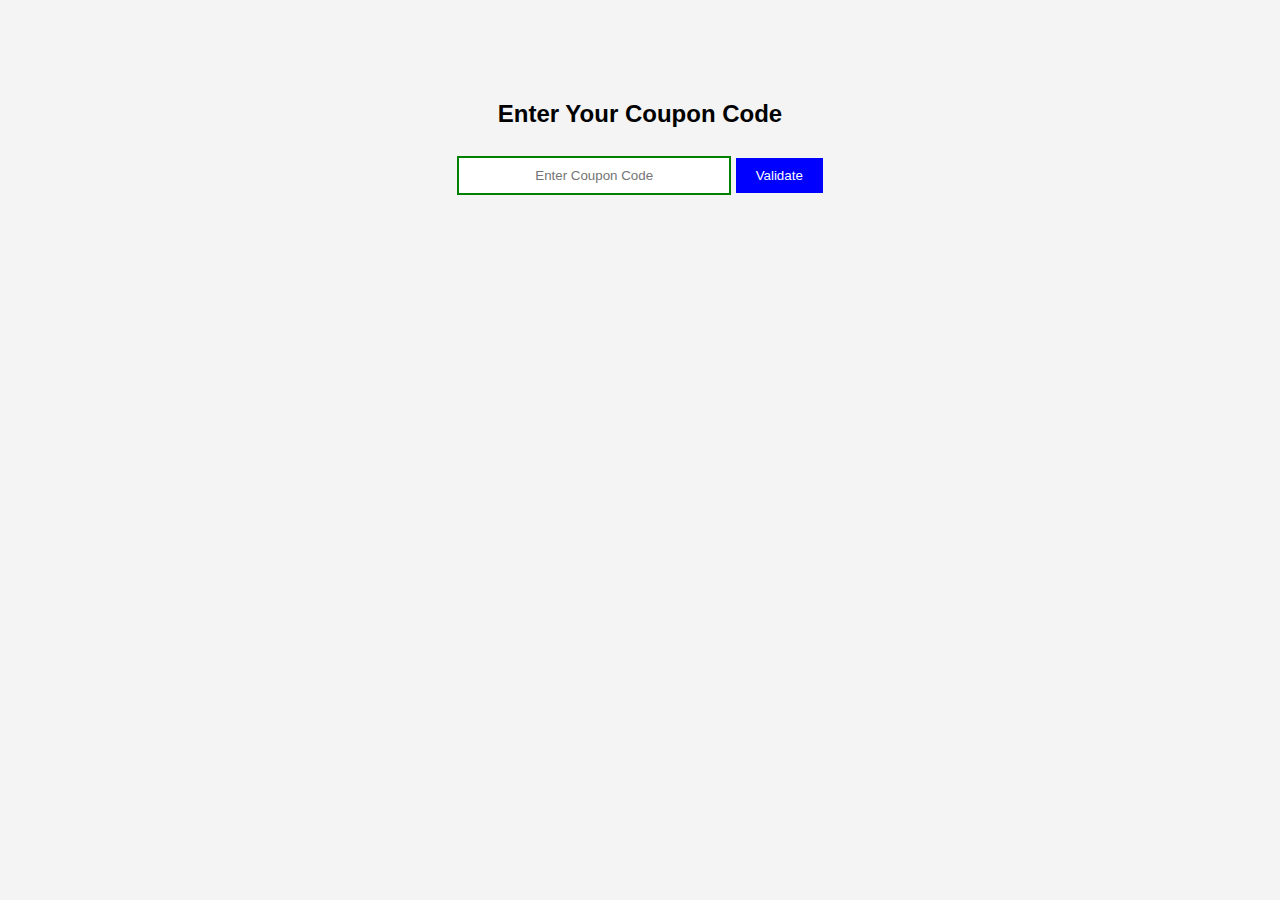
<file: index.html>
<!DOCTYPE html>
<html lang="en">
<head>
    <meta charset="UTF-8">
    <meta name="viewport" content="width=device-width, initial-scale=1.0">
    <title>Coupon Redemption</title>
    <link rel="stylesheet" href="style.css">
</head>
<body>
    <div class="container">
        <h2>Enter Your Coupon Code</h2>
        <input type="text" id="coupon" placeholder="Enter Coupon Code">
        <button onclick="validateCoupon()">Validate</button>
        
        <div id="upi-section" style="display: none;">
            <h2>Enter Your UPI Address</h2>
            <input type="text" id="upi" placeholder="Enter UPI ID">
            <button onclick="submitUPI()">Submit</button>
        </div>
    </div>
    <script src="script.js"></script>
</body>
</html>
</file>
<file: style.css>
body {
    font-family: Arial, sans-serif;
    text-align: center;
    margin: 0;
    padding: 0;
    background-color: #f4f4f4;
}

.container {
    margin-top: 100px;
}

input {
    padding: 10px;
    width: 250px;
    border: 2px solid green;
    text-align: center;
}

button {
    padding: 10px 20px;
    margin-top: 10px;
    cursor: pointer;
    background-color: blue;
    color: white;
    border: none;
}
</file>
